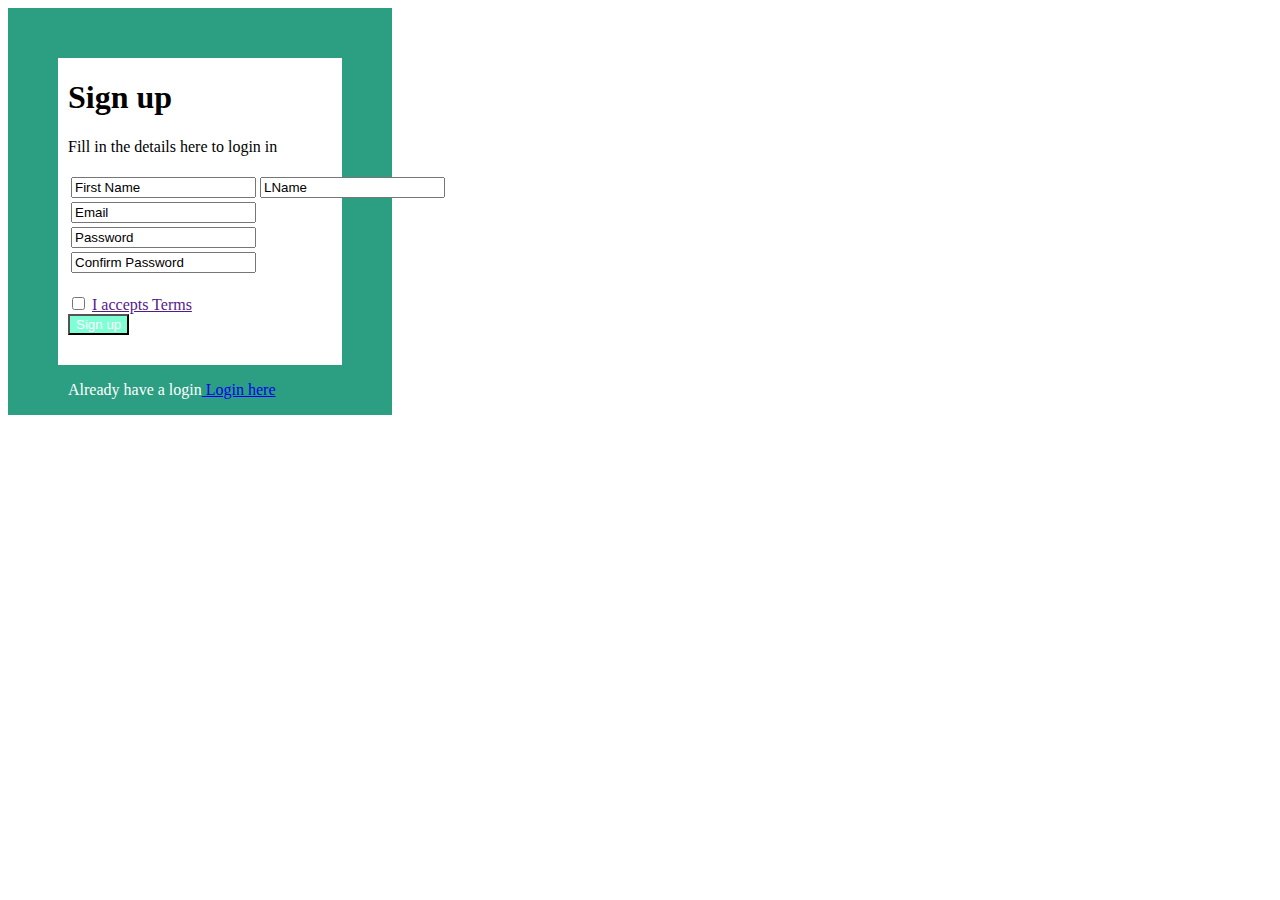
<file: index.html>
<!DOCTYPE html>
<html>
    <head>
        <title> Practice</title>
        <link rel="Stylesheet" href="index.css">
    </head>
    <body>
        <form>
            <div id= "cl">
                <table>
                    <tr>
                        <h1><b>Sign up</b></h1>
                        <p>Fill in the details here to login in</p>
                    </tr>
                    <tr>
                    <td><input type="text" value="First Name"/></td>
                    <td><input type="text" Value="LName"/></td>
                    </tr>
                    <tr>
                        <td><input type="text" value="Email"/></td>
                        
                    </tr>
                    <tr>
                        <td><input type="text" value="Password"/></td>
                    </tr>
                    <tr>
                        <td><input type="text" value="Confirm Password"/></td>
                    </tr>
                </table></br>

                <input type="checkbox" value="I accept Terms"/>
                <a href="">I accepts Terms</a></br>
            <button style="background-color:aquamarine; color:white">Sign up</button>

            </div>
            <div id="br">
                <p>Already have a login<a href="index1.html"> Login here</a></p>
            </div>

            
        </form>
    </body>
</html>
</file>
<file: index.css>
#cl{
    border: 50px solid rgb(44, 158, 130);
    margin-right: 880px;
    padding-bottom: 30px;
    padding-left: 10px;
    padding-right: 30px;
}
#br{
    Position: relative;
    bottom: 50px;
    left: 60px;
    color: white;
}
</file>
